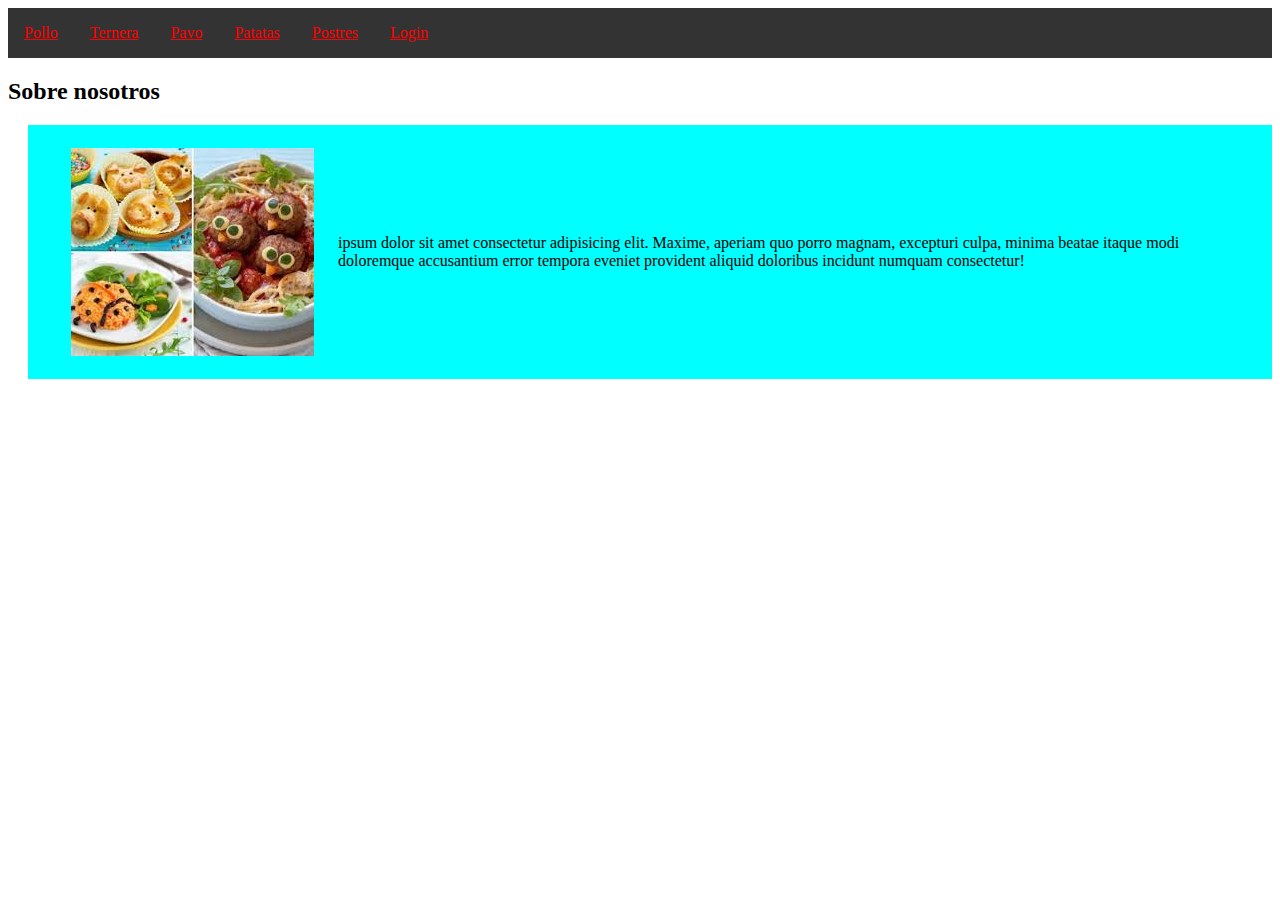
<file: index.html>
<!DOCTYPE html>
<html lang="es">

<head>
    <meta charset="UTF-8">
    <meta name="viewport" content="width=device-width, initial-scale=1.0">
    <title>Index</title>
    <link rel="stylesheet" href="estilos.css">
</head>

<body>
    <div id="caja">
        <ul class="lista">
            <!--   lista desordenada -->
            <li class="comida"><a href="Pollo.html">Pollo</a></li>
            </li>
            <!--  elemento de lista  -->
            <li class="comida"><a href="Ternera.html">Ternera</a></li>
            </li>
            <li class="comida"><a href="Pavo.html">Pavo</a></li>
            </li>
            <li class="comida"><a href="Patatas.html">Patatas</a></li>
            </li>
            <li class="comida"><a href="Postres.html">Postres</a></li>
            </li>
            <li class="comida"><a href="Login.html">Login</a></li>
            </li>
        </ul>
    </div>
    <h2>Sobre nosotros</h2>
    <table class="tabla">
        <tr>
            <td>
                <img id="foto1" src="imagenes/index.jpg" alt="foto comida">
            </td>
            <td>
                <p> ipsum dolor sit amet consectetur adipisicing elit. Maxime, aperiam quo porro magnam, excepturi
                    culpa, minima beatae itaque modi doloremque accusantium error tempora eveniet provident aliquid
                    doloribus incidunt numquam consectetur!</p>
            </td>
        </tr>
    </table>

</body>

</html>
</file>
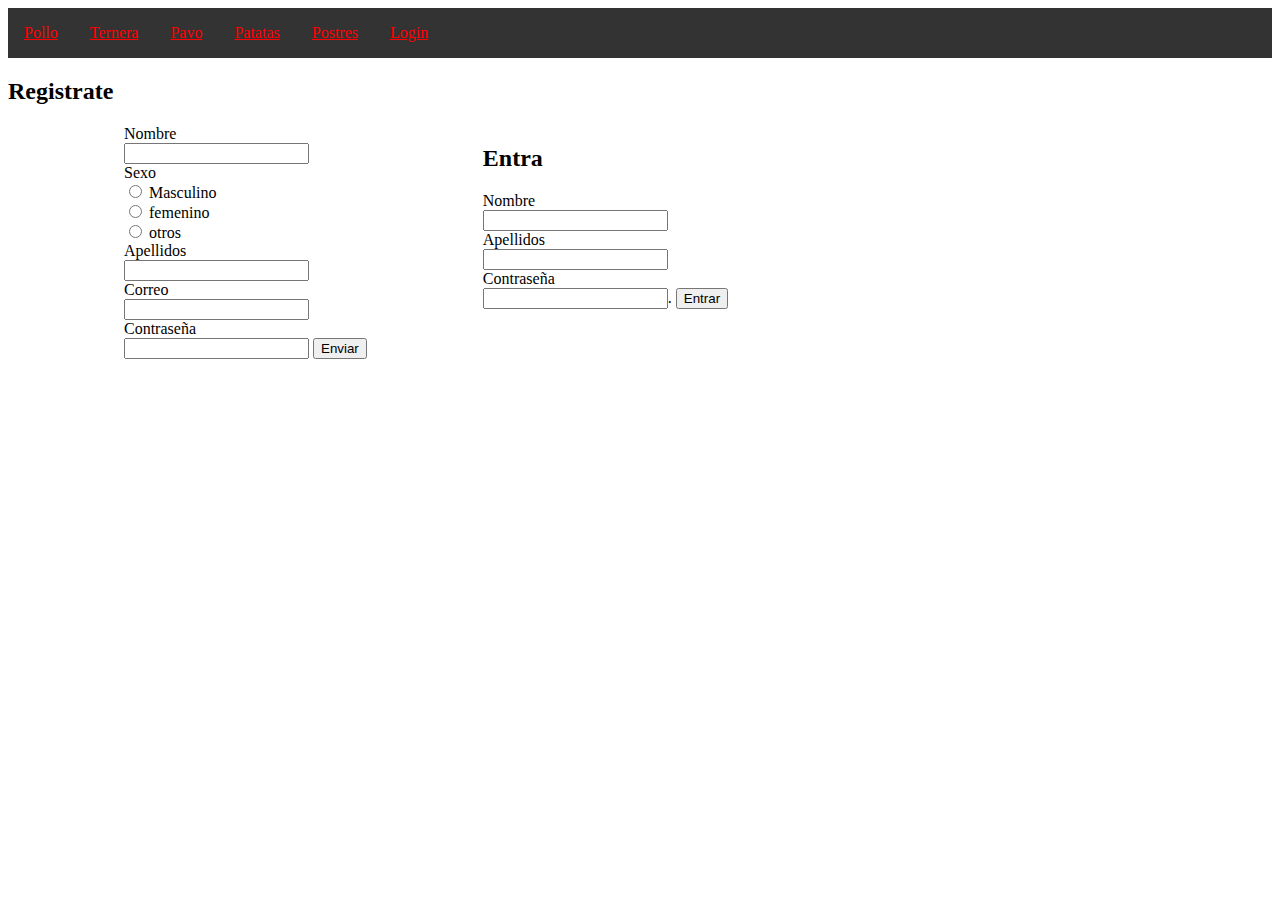
<file: Login.html>
<!DOCTYPE html>
<html lang="es">

<head>
    <meta charset="UTF-8">
    <meta name="viewport" content="width=device-width, initial-scale=1.0">
    <title>Login</title>
    <link rel="stylesheet" href="estilos.css">
</head>

<body>
    <div id="caja">
        <ul class="lista">
            <li class="comida"><a href="Pollo.html">Pollo</a></li>
            </li>
            <li class="comida"><a href="Ternera.html">Ternera</a></li>
            </li>
            <li class="comida"><a href="Pavo.html">Pavo</a></li>
            </li>
            <li class="comida"><a href="Patatas.html">Patatas</a></li>
            </li>
            <li class="comida"><a href="Postres.html">Postres</a></li>
            </li>
            <li class="comida"><a href="Login.html">Login</a></li>
            </li>
        </ul>
    </div>
    <div>
        <h2>Registrate</h2>
        <form class="separar" action="index.html">
            <label for="nombre">Nombre</label>
            <br>
            <!-- la palabra que te aparece antes de la cajita,o despues,segun lo que especifiques -->
            <input type="text">
            <!-- Tipo de texto que ira en la cajita -->
            <br>
            Sexo<br>
            <input type="radio" name="sexo" value="sex"> Masculino<br>
            <!-- boton redondo -->
            <input type="radio" name="sexo" value="sex"> femenino<br>
            <input type="radio" name="sexo" value="sex"> otros<br>
            <label for="apellidos">Apellidos</label>
            <br>
            <input type="text">
            <br>
            <label form="correo">Correo</label>
            <br>
            <input type="email">
            <br>
            <label for="contraseaña">Contraseña</label>
            <br>
            <input type="password">
            <input type="submit" value="Enviar">
        </form>
    </div>
    <div class="separar">
        <h2>Entra</h2>
        <form action="index.html">
            <label for="nombre">Nombre</label>
            <br>
            <input type="text">
            <br>
            <label for="apellidos">Apellidos</label>
            <br>
            <input type="text">
            <br>
            <label for="contraseaña">Contraseña</label>
            <br>
            <input type="password">.
            <input type="submit" value="Entrar">
    </div>



</body>

</html>
</file>
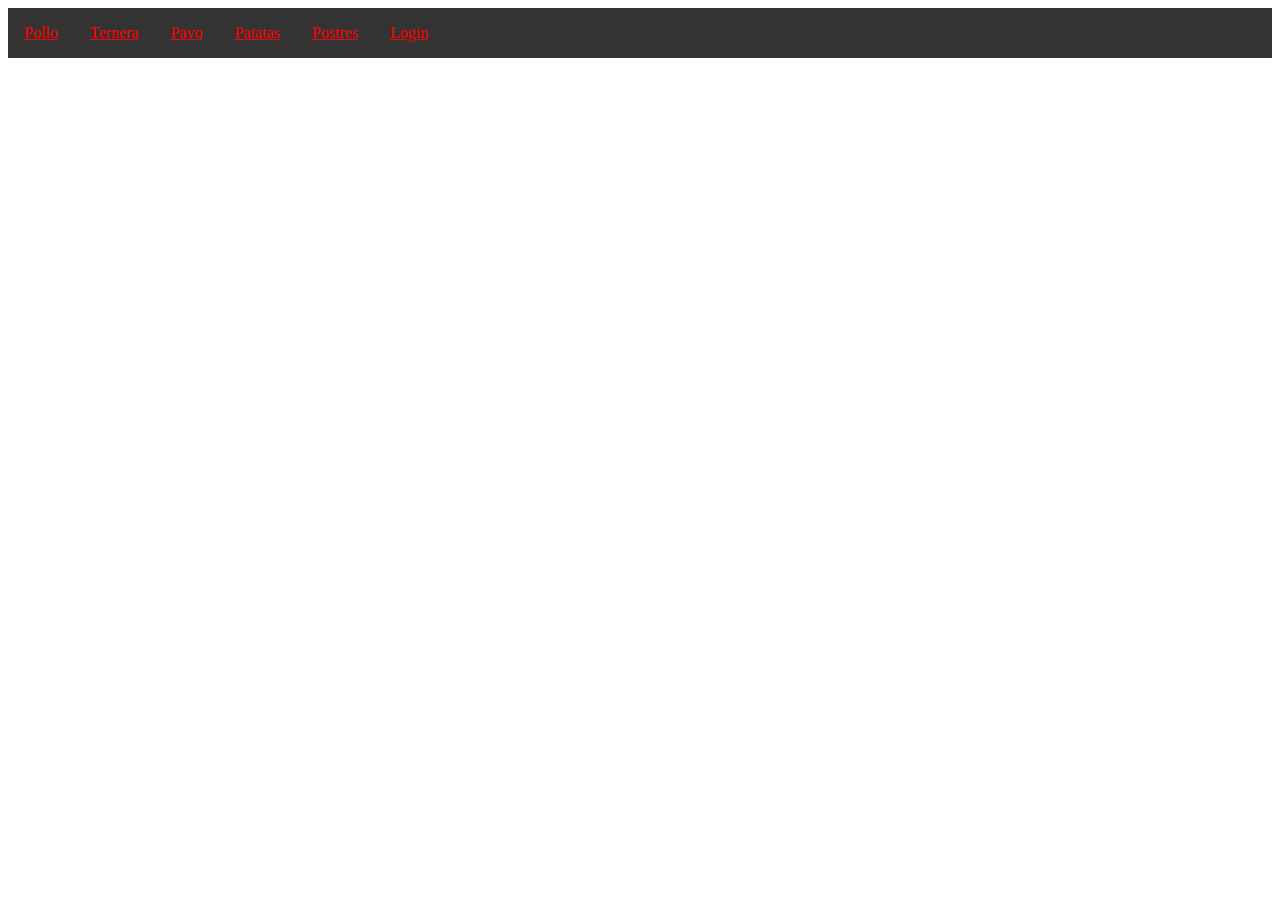
<file: Patatas.html>
<!DOCTYPE html>
<html lang="es">

<head>
    <meta charset="UTF-8">
    <meta name="viewport" content="width=device-width, initial-scale=1.0">
    <title>Ternera</title>
    <link rel="stylesheet" href="estilos.css">
</head>

<body>
    <div id="caja">
        <ul class="lista">
            <li class="comida"><a href="Pollo.html">Pollo</a></li>
            </li>
            <li class="comida"><a href="Ternera.html">Ternera</a></li>
            </li>
            <li class="comida"><a href="Pavo.html">Pavo</a></li>
            </li>
            <li class="comida"><a href="Patatas.html">Patatas</a></li>
            </li>
            <li class="comida"><a href="Postres.html">Postres</a></li>
            </li>
            <li class="comida"><a href="Login.html">Login</a></li>
            </li>
        </ul>
    </div>
    <h2></h2>
</body>

</html>
</file>
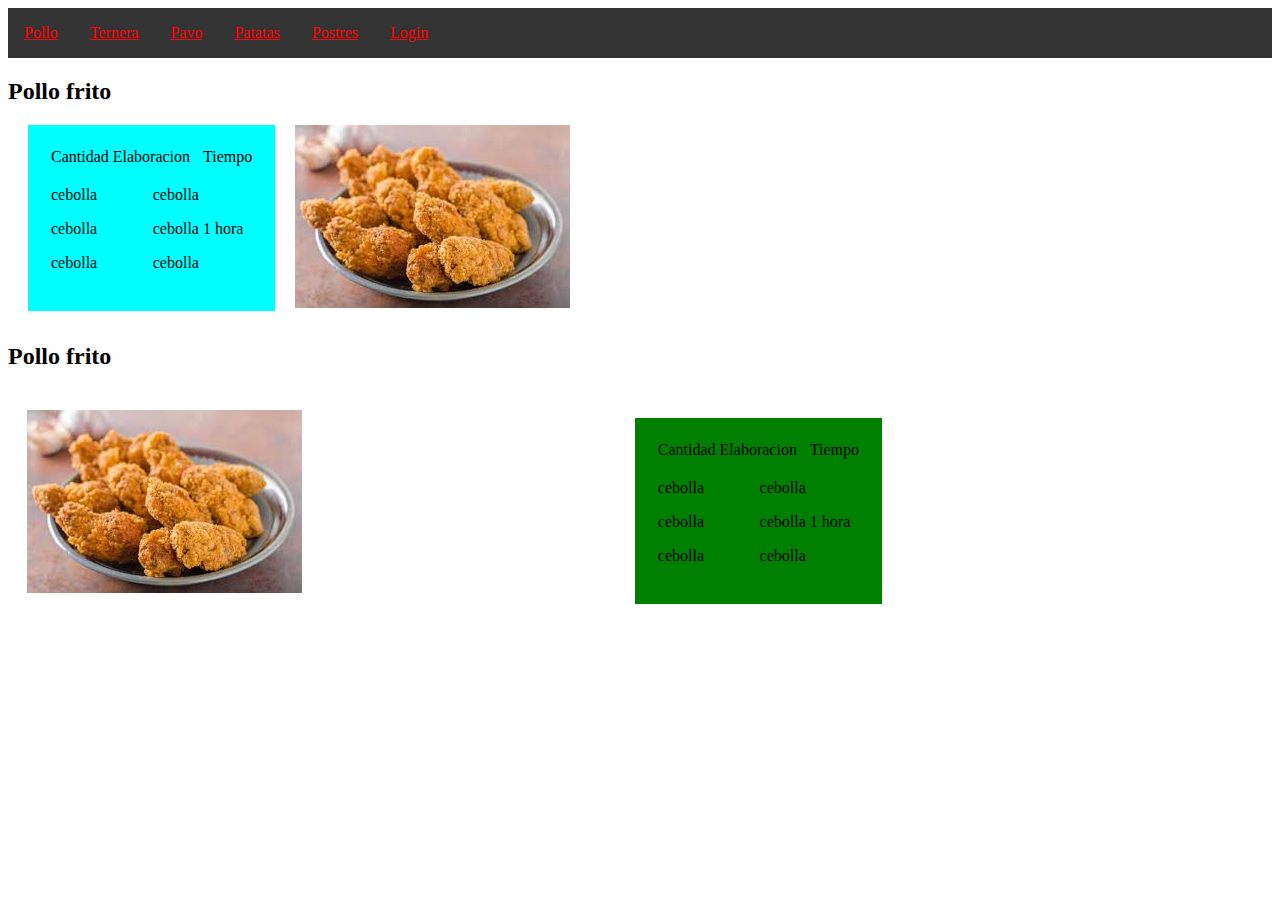
<file: Pollo.html>
<!DOCTYPE html>
<html lang="es">

<head>
    <meta charset="UTF-8">
    <meta name="viewport" content="width=device-width, initial-scale=1.0">
    <title>Pollo</title>
    <link rel="stylesheet" href="estilos.css">
</head>

<body>
    <div id="caja">
        <ul class="lista">
            <li class="comida"><a href="Pollo.html">Pollo</a></li>
            </li>
            <li class="comida"><a href="Ternera.html">Ternera</a></li>
            </li>
            <li class="comida"><a href="Pavo.html">Pavo</a></li>
            </li>
            <li class="comida"><a href="Patatas.html">Patatas</a></li>
            </li>
            <li class="comida"><a href="Postres.html">Postres</a></li>
            </li>
            <li class="comida"><a href="Login.html">Login</a></li>
            </li>
        </ul>
    </div>
    <h2>Pollo frito</h2>
    <table class="tabla">
        <tr class="lista2">
            <td>
                Cantidad
            </td>
            <td>
                Elaboracion
            </td>
            <td>
                Tiempo
            </td>
        </tr>
        <tr>
            <td>
                <p>cebolla</p>
                <p>cebolla</p>
                <p>cebolla</p>

            </td>
            <td>
                <ol class="lista2">
                    <p>cebolla</p>
                    <p>cebolla</p>
                    <p>cebolla</p>
                </ol>
            </td>
            <td> 1 hora</td>
        </tr>
    </table>
    <img id="foto1" src="imagenes/pollo.jpg" alt="">
    <br> <br> <br> <br> <br> <br> <br> <br> <br> <br> <br>
    <h2>Pollo frito</h2>
    <img id="foto2" src="imagenes/pollo.jpg" alt="">
    <table class="tabla2">
        <tr class="lista2">
            <td>
                Cantidad
            </td>
            <td>
                Elaboracion
            </td>
            <td>
                Tiempo
            </td>
        </tr>
        <tr>
            <td>
                <p>cebolla</p>
                <p>cebolla</p>
                <p>cebolla</p>

            </td>
            <td>
                <ol class="lista2">
                    <p>cebolla</p>
                    <p>cebolla</p>
                    <p>cebolla</p>
                </ol>
            </td>
            <td> 1 hora</td>
        </tr>
    </table>


</body>

</html>
</file>
<file: estilos.css>
.lista {
    padding: 0px;
    /* espacio por todos los lados entre elemento y elemento */
    margin: 0;
    list-style-type: none;
    overflow: hidden;

}

.comida a {
    display: block;
    /* 
    para indicaarar n elemento es tratatado como bloque o linea */
    color: red;
    text-align: center;
    padding: 16px;
    float: left;
    text-align: center;

}

#caja {
    background-color: #333333;
}

#foto1 {
    float: left;
    margin-left: 20px;
    margin-right: 20px;

}

.tabla {
    background-color: aqua;
    margin-left: 20PX;
    padding: 20PX;
    float: left;
}

.lista2 {
    list-style: none;
    /*   da estilo a la lista */
}

.celda {
    text-align: center;
}

.separar {
    float: left;
    /* flota a la izquierda */
    margin-left: 116px;


}

#foto2 {
    float: left;
    margin-right: 445px;
    margin-top: 20px;
    align-items: center;
    margin-left: 19px;

}

.tabla2 {
    background-color: green;
    margin-right: 390PX;
    margin-top: -175px;
    padding: 20PX;
    float: right;
}
</file>
